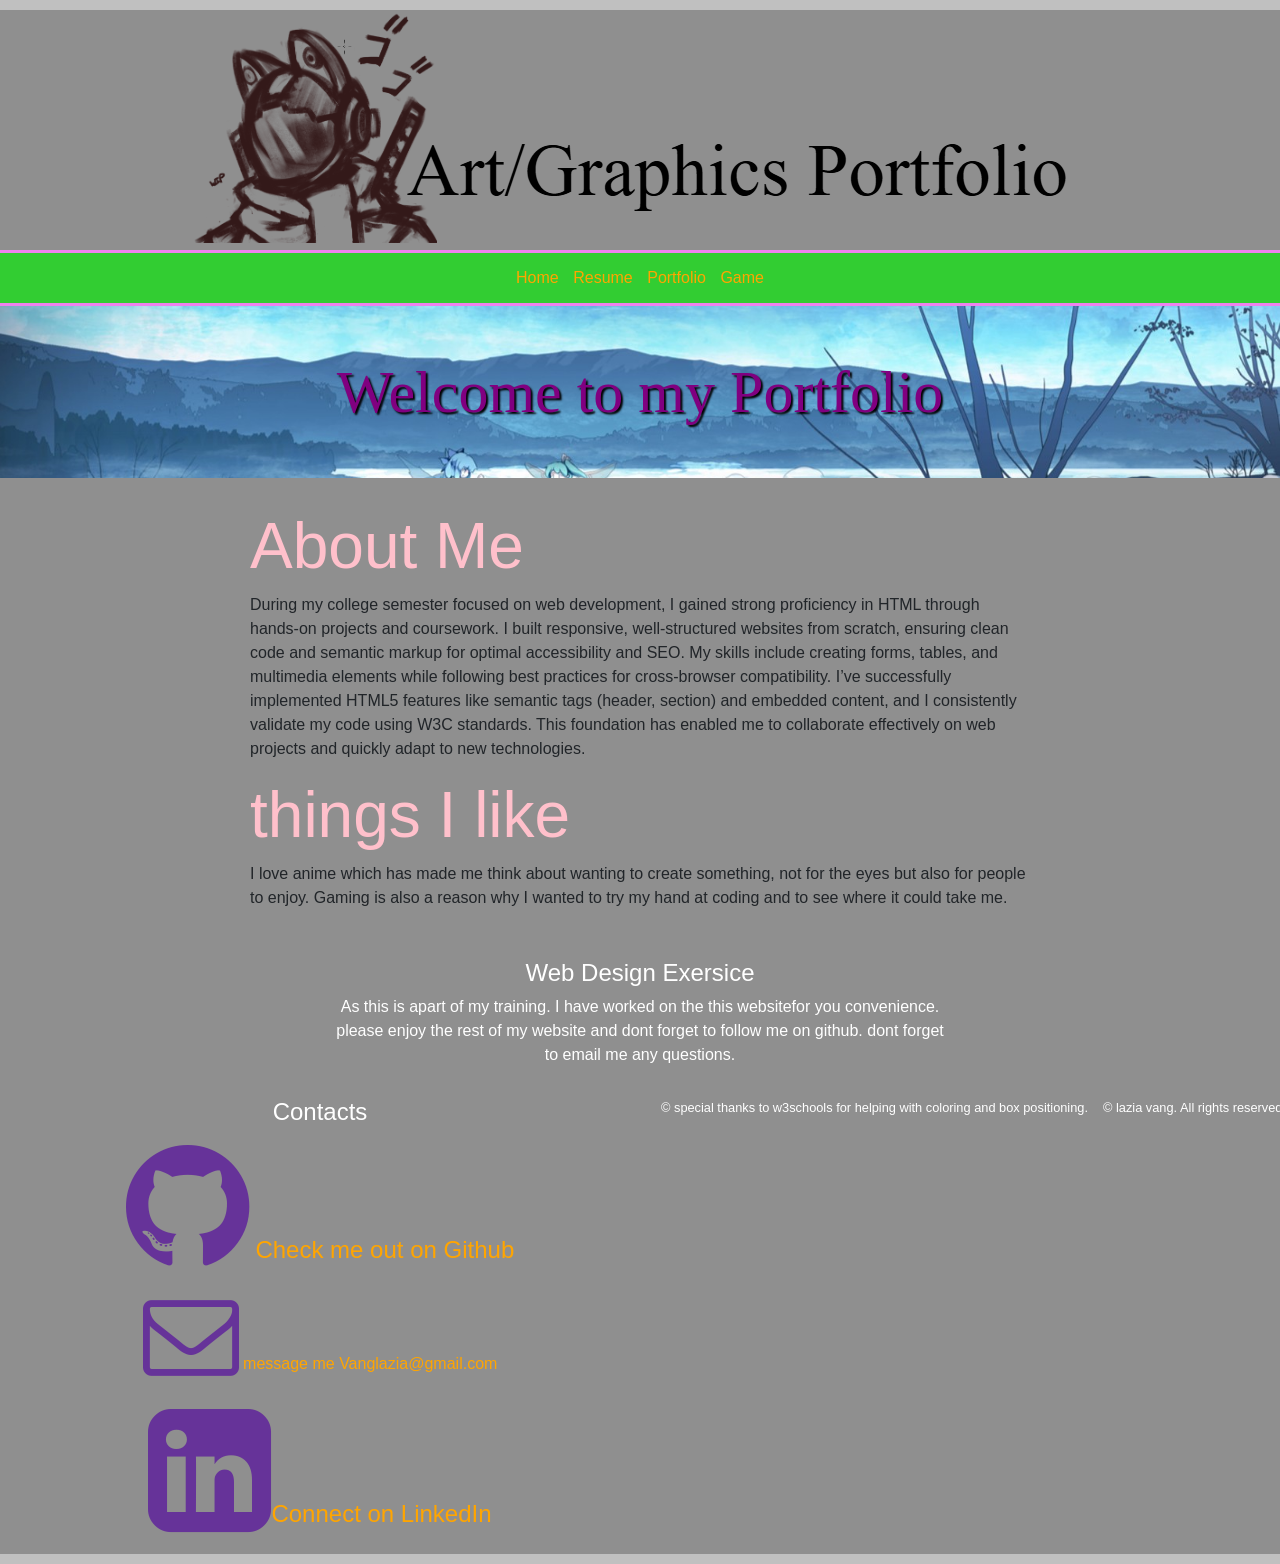
<file: index.html>
<!DOCTYPE html>
<html lang="em">
<head>
	<link rel="stylesheet" href="https://cdnjs.cloudflare.com/ajax/libs/font-awesome/4.7.0/css/font-awesome.min.css">
	<link rel="stylesheet" href="https://cdn.jsdelivr.net/npm/bootstrap@4.6.1/dist/css/bootstrap.min.css">
	<meta charset="utf-8">
	<meta name="viewport" content="width=device-width, initial-scale=1, minimum-scale=1" />
	<meta name="description" content="This is an example of a meta description. This will often show up in search results so it is important to write a high quality description for each page of a website">
	<title>Index | Home</title>
	<link rel="stylesheet" href="style.css">
</head>
	<body>
		<body style="background-color:#8f8f8f;">
		<header>
			<img src="images/logo.png" alt="logo" height="XXX" width="XXX" class="img-fluid logo">
		</header>
		<nav>
			<ul>
			<li><a href="index.html">Home</a></li>
			<li><a href="resume.html">Resume</a></li>
			<li><a href="portfolio.html">Portfolio</a></li>
			<li><a href="game.html">Game</a></li>
			</ul>
		</nav>
	<div class="home-hero">
		<h1>Welcome to my Portfolio</h1>
	</div>
	<main>
		<h1>About Me</h1>
		<p>During my college semester focused on web development, I gained strong proficiency in HTML through hands-on projects and coursework. I built responsive, well-structured websites from scratch, ensuring clean code and semantic markup for optimal accessibility and SEO. My skills include creating forms, tables, and multimedia elements while following best practices for cross-browser compatibility. I’ve successfully implemented HTML5 features like semantic tags (header, section) and embedded content, and I consistently validate my code using W3C standards. This foundation has enabled me to collaborate effectively on web projects and quickly adapt to new technologies.
		</p>
		<h1>things I like</h1>
		<p>I love anime which has made me think about wanting to create something, not for the eyes but also for people to enjoy. Gaming is also a reason why I wanted to try my hand at coding and to see where it could take me.</p>
	</main>
	<footer>
		 <div class="row">
            <div class="col-sm-6">
                <h4>Web Design Exersice</h4>
                <p>As this is apart of my training. I have worked on the this websitefor you convenience. please enjoy the rest of my website and dont forget to follow me on github. dont forget to email me any questions.</p>
            </div>
            <div class="col-sm-6">
                <h4>Contacts</h4>
                <a href="https://github.com/" target="_blank">
      			 <h4><i class="fa fa-github" aria-hidden="true"></i> Check me out on Github</h4>
      			 <a href="https://mail.google.com/mail/u/0/#inbox" target="_blank">
                <p><i class="fa fa-envelope-o" aria-hidden="true"></i> message me Vanglazia@gmail.com</p>
                <a href="https://www.linkedin.com/in/metoxen/" target="_blank">
       <h4><i class="fa fa-linkedin-square" aria-hidden="true"></i>Connect on LinkedIn</h4>
	</a>
               </div>
               <small>&copy; special thanks to w3schools for helping with coloring and box positioning.</small>
              <small>&copy; lazia vang. All rights reserved.</small>
	</footer>
		<script src="https://cdn.jsdelivr.net/npm/jquery@3.6.0/dist/jquery.slim.min.js"></script>
		<script src="https://cdn.jsdelivr.net/npm/popper.js@1.16.1/dist/umd/popper.min.js"></script>
		<script src="https://cdn.jsdelivr.net/npm/bootstrap@4.6.1/dist/js/bootstrap.bundle.min.js"></script>
	</body>
</html>
</file>
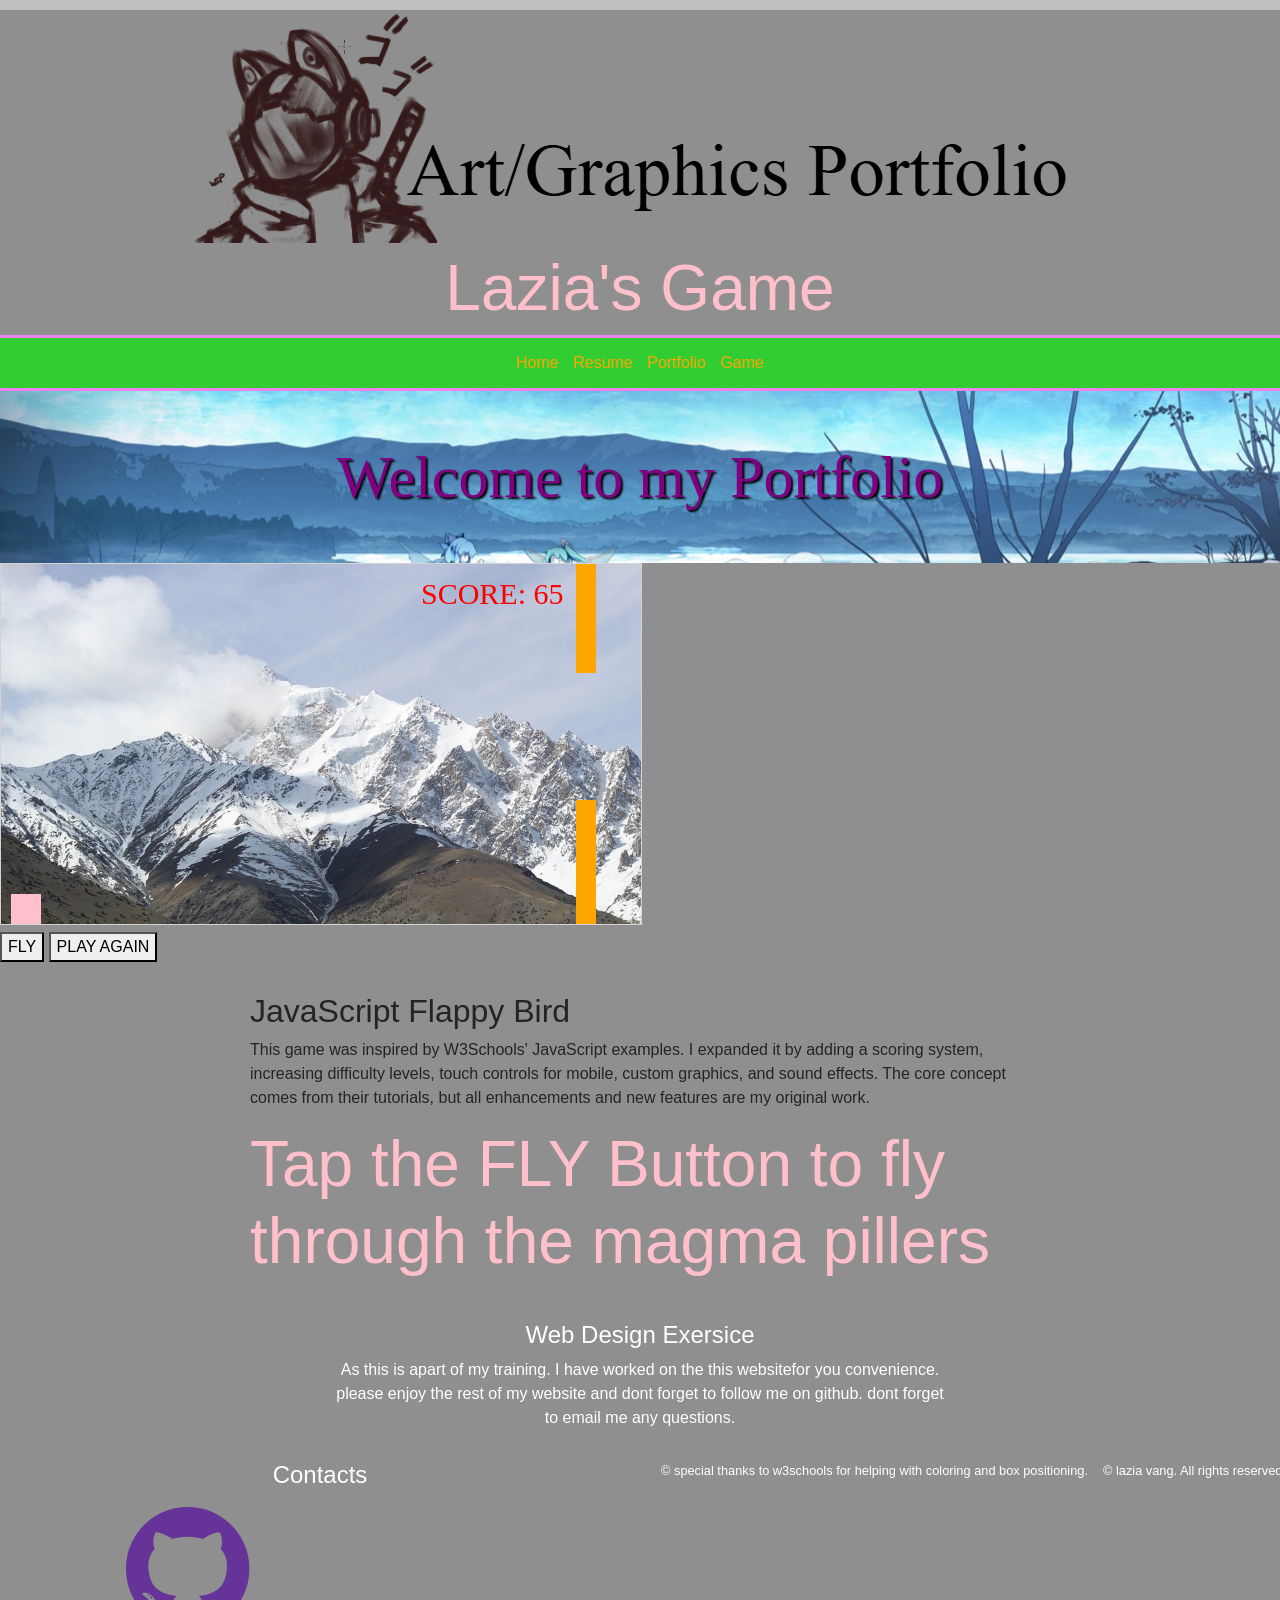
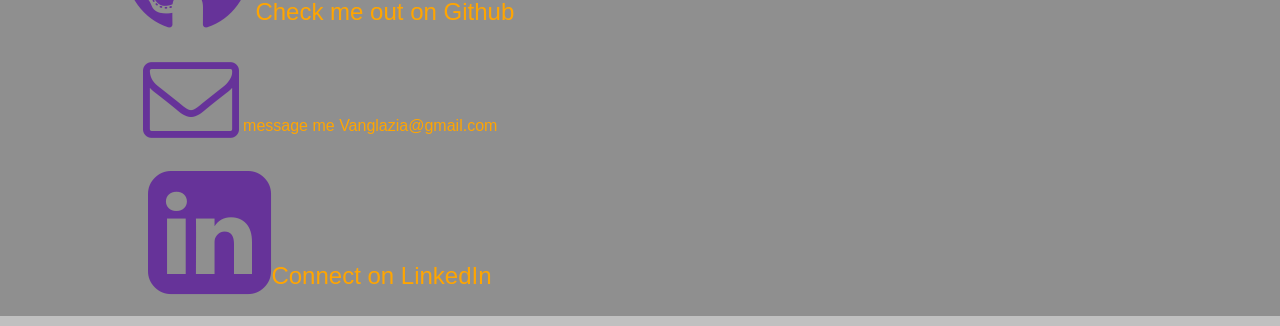
<file: game.html>
<!DOCTYPE html>
<html lang="em">
<head>
  <link rel="stylesheet" href="https://cdnjs.cloudflare.com/ajax/libs/font-awesome/4.7.0/css/font-awesome.min.css">
<link rel="stylesheet" href="https://cdn.jsdelivr.net/npm/bootstrap@4.6.1/dist/css/bootstrap.min.css">
  <meta charset="utf-8">
  <meta name="viewport" content="width=device-width, initial-scale=1, minimum-scale=1" />
  <meta name="description" content="This is an example of a meta description. This will often show up in search results so it is important to write a high quality description for each page of a website">
  <title>Game | The Game</title>
  <link rel="stylesheet" href="style.css">
   <style>
      canvas {
      border: 1px solid #d3d3d3;
      background-color: #f1f1f1;
      }
   </style>
</head>
  <body style="background-color:#8f8f8f;">
  <header>
    <img src="images/logo.png" alt="logo" height="XXX" width="XXX" class="img-fluid logo">
  </header>
<body onload="startGame()">
  <header>
    <h1>Lazia's Game</h1>
  </header>
  <nav>
  <ul>
    <li><a href="index.html">Home</a></li>
    <li><a href="resume.html">Resume</a></li>
    <li><a href="portfolio.html">Portfolio</a></li>
    <li><a href="game.html">Game</a></li>
  </ul>
</nav>
  <div class="home-hero">
    <h1>Welcome to my Portfolio</h1>
  </div>
   <div id="game" ></div>
   <div class="game-controls">
      <button class="myButton" onmousedown="accelerate(-0.2)" onmouseup="accelerate(0.05)">FLY</button>
      <a href=""><button class="myButton">PLAY AGAIN</button></a>
   </div>
<main>
      <h2>JavaScript Flappy Bird</h2>
    <p>This game was inspired by W3Schools' JavaScript examples. I expanded it by adding a scoring system, increasing difficulty levels, touch controls for mobile, custom graphics, and sound effects. The core concept comes from their tutorials, but all enhancements and new features are my original work.</p>
    <h1>Tap the FLY Button to fly through the magma pillers</h1>
   <script>
      var myGamePiece;
      var myObstacles = [];
      var myScore;
      
      function startGame() {
          myGamePiece = new component(30, 30, "pink", 10, 120);
          myGamePiece.gravity = 0.05;
          myScore = new component("30px", "Consolas", "red", 420, 40, "text");
          myGameArea.start();
      }
      
      var myGameArea = {
          canvas : document.createElement("canvas"),
          start : function() {
              this.canvas.width = 640;
              this.canvas.height = 360;
              this.context = this.canvas.getContext("2d");
              var myGame = document.getElementById("game");
              myGame.insertBefore(this.canvas, myGame.childNodes[0]);        
              this.frameNo = 0;
              this.interval = setInterval(updateGameArea, 20);
           },
          clear : function() {
              this.context.clearRect(0, 0, this.canvas.width, this.canvas.height);
          }
      }
      
      function component(width, height, color, x, y, type) {
          this.type = type;
          this.score = 0;
          this.width = width;
          this.height = height;
          this.speedX = 0;
          this.speedY = 0;    
          this.x = x;
          this.y = y;
          this.gravity = 10;
          this.gravitySpeed = 10;
          this.update = function() {
              ctx = myGameArea.context;
              if (this.type == "text") {
                  ctx.font = this.width + " " + this.height;
                  ctx.fillStyle = color;
                  ctx.fillText(this.text, this.x, this.y);
              } else {
                  ctx.fillStyle = color;
                  ctx.fillRect(this.x, this.y, this.width, this.height);
              }
          }
          this.newPos = function() {
              this.gravitySpeed += this.gravity;
              this.x += this.speedX;
              this.y += this.speedY + this.gravitySpeed;
              this.hitBottom();
          }
          this.hitBottom = function() {
              var rockbottom = myGameArea.canvas.height - this.height;
              if (this.y > rockbottom) {
                  this.y = rockbottom;
                  this.gravitySpeed = 0;
              }
           }
          this.crashWith = function(otherobj) {
              var myleft = this.x;
              var myright = this.x + (this.width);
              var mytop = this.y;
              var mybottom = this.y + (this.height);
              var otherleft = otherobj.x;
              var otherright = otherobj.x + (otherobj.width);
              var othertop = otherobj.y;
              var otherbottom = otherobj.y + (otherobj.height);
              var crash = true;
              if ((mybottom < othertop) || (mytop > otherbottom) || (myright < otherleft) || (myleft > otherright)) {
                  crash = false;
              }
              return crash;
          }
      }
      
      function updateGameArea() {
          var x, height, gap, minHeight, maxHeight, minGap, maxGap;
          for (i = 0; i < myObstacles.length; i += 1) {
              if (myGamePiece.crashWith(myObstacles[i])) {
                  return;
              } 
          }
          myGameArea.clear();
          myGameArea.frameNo += 1;
          if (myGameArea.frameNo == 1 || everyinterval(150)) {
              x = myGameArea.canvas.width;
              minHeight = 20;
              maxHeight = 200;
              height = Math.floor(Math.random()*(maxHeight-minHeight+1)+minHeight);
              minGap = 50;
              maxGap = 200;
              gap = Math.floor(Math.random()*(maxGap-minGap+1)+minGap);
              myObstacles.push(new component(20, height, "orange", x, 0));
              myObstacles.push(new component(20, x - height - gap, "orange", x, height + gap));
          }
          for (i = 0; i < myObstacles.length; i += 1) {
              myObstacles[i].x += -1;
              myObstacles[i].update();
          }
          myScore.text="SCORE: " + myGameArea.frameNo;
          myScore.update();
          myGamePiece.newPos();
          myGamePiece.update();
      }
      
      function everyinterval(n) {
          if ((myGameArea.frameNo / n) % 1 == 0) {return true;}
          return false;
      }
      
      function accelerate(n) {
          myGamePiece.gravity = n;
      }
   </script>
 </main>
  <footer>
     <div class="row">
            <div class="col-sm-6">
                <h4>Web Design Exersice</h4>
                <p>As this is apart of my training. I have worked on the this websitefor you convenience. please enjoy the rest of my website and dont forget to follow me on github. dont forget to email me any questions.</p>
            </div>
            <div class="col-sm-6">
                <h4>Contacts</h4>
                <a href="https://github.com/" target="_blank">
             <h4><i class="fa fa-github" aria-hidden="true"></i> Check me out on Github</h4>
             <a href="https://mail.google.com/mail/u/0/#inbox" target="_blank">
                <p><i class="fa fa-envelope-o" aria-hidden="true"></i> message me Vanglazia@gmail.com</p>
                <a href="https://www.linkedin.com/in/metoxen/" target="_blank">
       <h4><i class="fa fa-linkedin-square" aria-hidden="true"></i>Connect on LinkedIn</h4>
  </a>
               </div>
               <small>&copy; special thanks to w3schools for helping with coloring and box positioning.</small>
              <small>&copy; lazia vang. All rights reserved.</small>
  </footer>
</body>
</html>
</file>
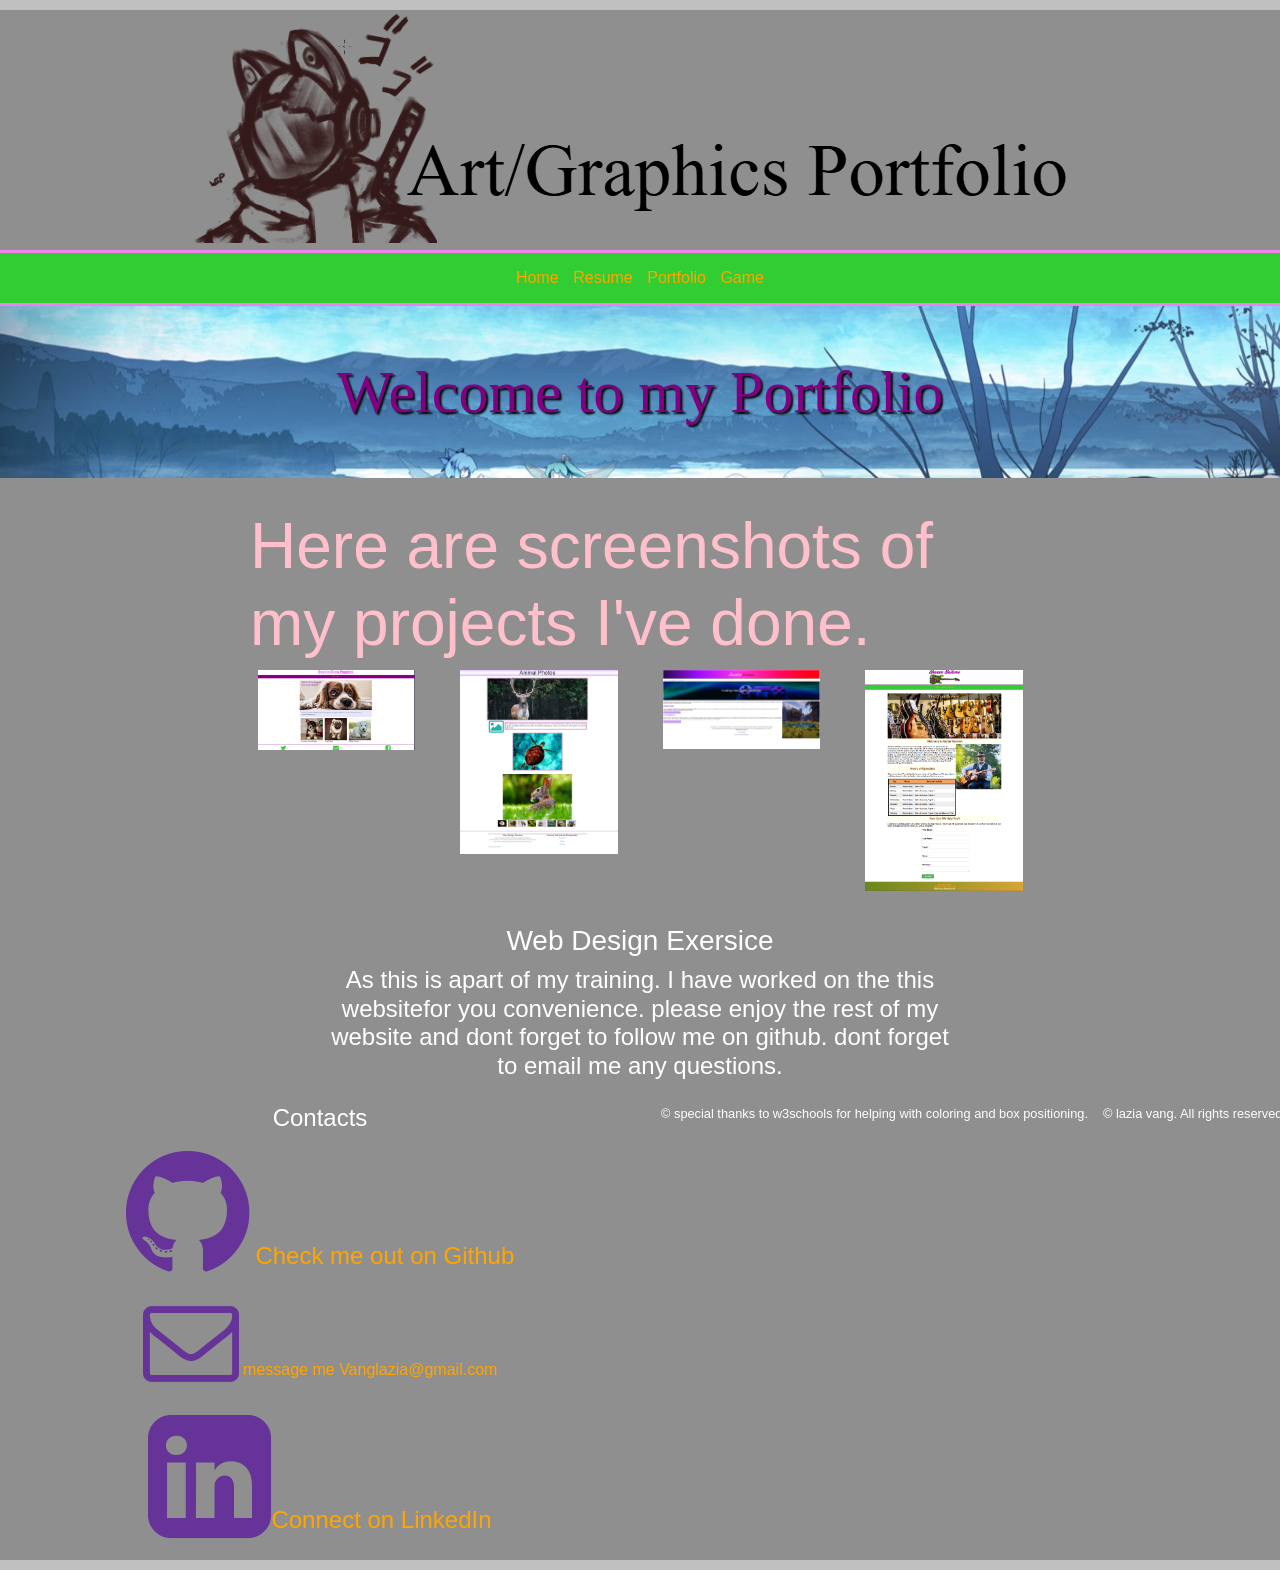
<file: portfolio.html>
<!DOCTYPE html>
<html lang="em">
<head>
	<link rel="stylesheet" href="https://cdnjs.cloudflare.com/ajax/libs/font-awesome/4.7.0/css/font-awesome.min.css">
<link rel="stylesheet" href="https://cdn.jsdelivr.net/npm/bootstrap@4.6.1/dist/css/bootstrap.min.css">
	<meta charset="utf-8">
	<meta name="viewport" content="width=device-width, initial-scale=1, minimum-scale=1" />
	<meta name="description" content="This is an example of a meta description. This will often show up in search results so it is important to write a high quality description for each page of a website">
	<title>Resume | My Resume</title>
	<link rel="stylesheet" href="style.css">
</head>
<body>
	<body style="background-color:#8f8f8f;">
	<header>
		<img src="images/logo.png" alt="logo" height="XXX" width="XXX" class="img-fluid logo">
	</header>
	<nav>
	<ul>
		<li><a href="index.html">Home</a></li>
		<li><a href="resume.html">Resume</a></li>
		<li><a href="portfolio.html">Portfolio</a></li>
		<li><a href="game.html">Game</a></li>
	</ul>
	</nav>
	<div class="home-hero">
		<h1>Welcome to my Portfolio</h1>
	</div>
	<main>
	<h1>Here are screenshots of my projects I've done.</h1>
	<div class="row">
    <div class="col-sm-4">
        <img src="images/dog.jpg" alt="dog">
    </div>
    <div class="col-sm-4">
        <img src="images/animal.jpg" alt="animal">
    </div>
    <div class="col-sm-4">
        <img src="images/game.jpg" alt="game">
    </div>
    <div class="col-sm-4">
        <img src="images/guitar.jpg" alt="guitar">
    </div>
</div>
	</main>
	<footer>
		 <div class="row">
            <div class="col-sm-6">
                <h3>Web Design Exersice</h3>
                <h4>As this is apart of my training. I have worked on the this websitefor you convenience. please enjoy the rest of my website and dont forget to follow me on github. dont forget to email me any questions.<h4>
            </div>
            <div class="col-sm-6">
                <h4>Contacts</h4>
                <a href="https://github.com/" target="_blank">
      			 <h4><i class="fa fa-github" aria-hidden="true"></i> Check me out on Github</h4>
      			 <a href="https://mail.google.com/mail/u/0/#inbox" target="_blank">
                <p><i class="fa fa-envelope-o" aria-hidden="true"></i> message me Vanglazia@gmail.com</p>
                <a href="https://www.linkedin.com/in/metoxen/" target="_blank">
       <h4><i class="fa fa-linkedin-square" aria-hidden="true"></i>Connect on LinkedIn</h4>
	</a>
               </div>
               <small>&copy; special thanks to w3schools for helping with coloring and box positioning.</small>
              <small>&copy; lazia vang. All rights reserved.</small>
	</footer>
<script src="https://cdn.jsdelivr.net/npm/jquery@3.6.0/dist/jquery.slim.min.js"></script>
<script src="https://cdn.jsdelivr.net/npm/popper.js@1.16.1/dist/umd/popper.min.js"></script>
<script src="https://cdn.jsdelivr.net/npm/bootstrap@4.6.1/dist/js/bootstrap.bundle.min.js"></script>
</body>
</html>
</file>
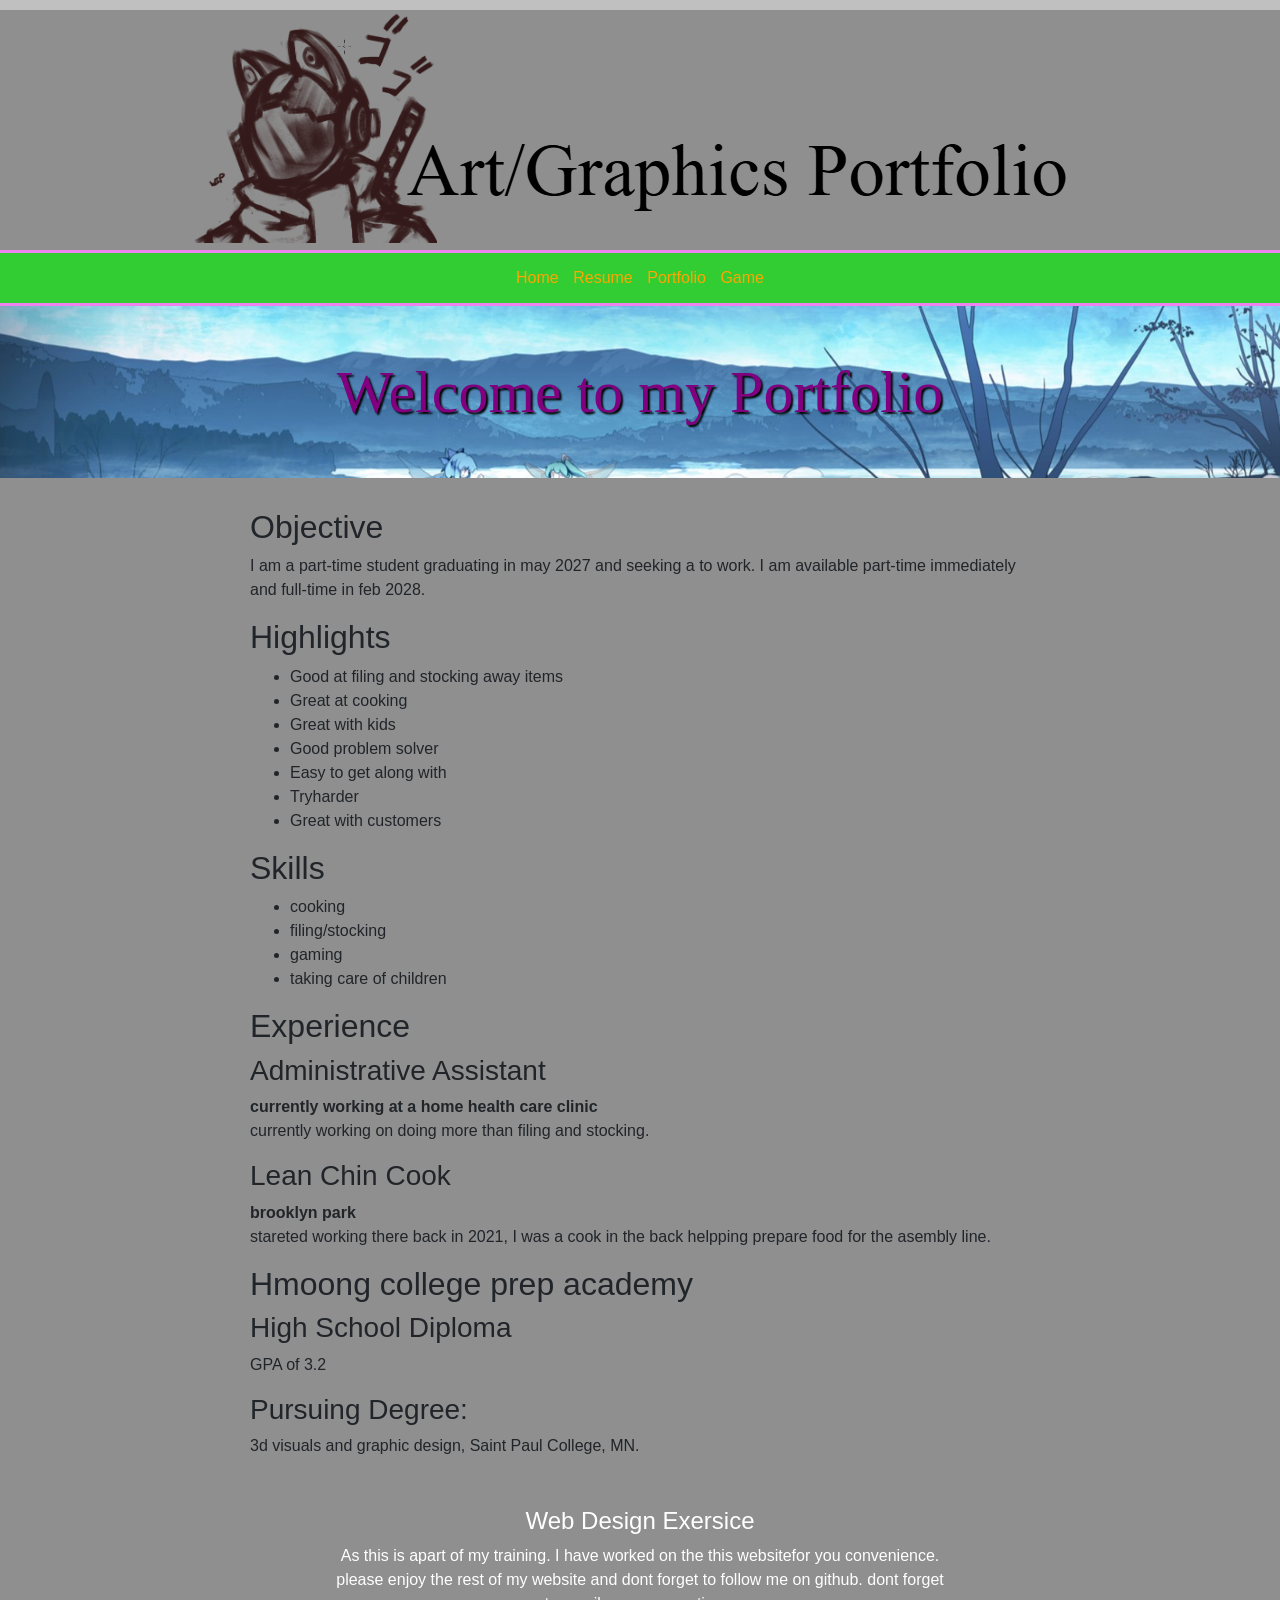
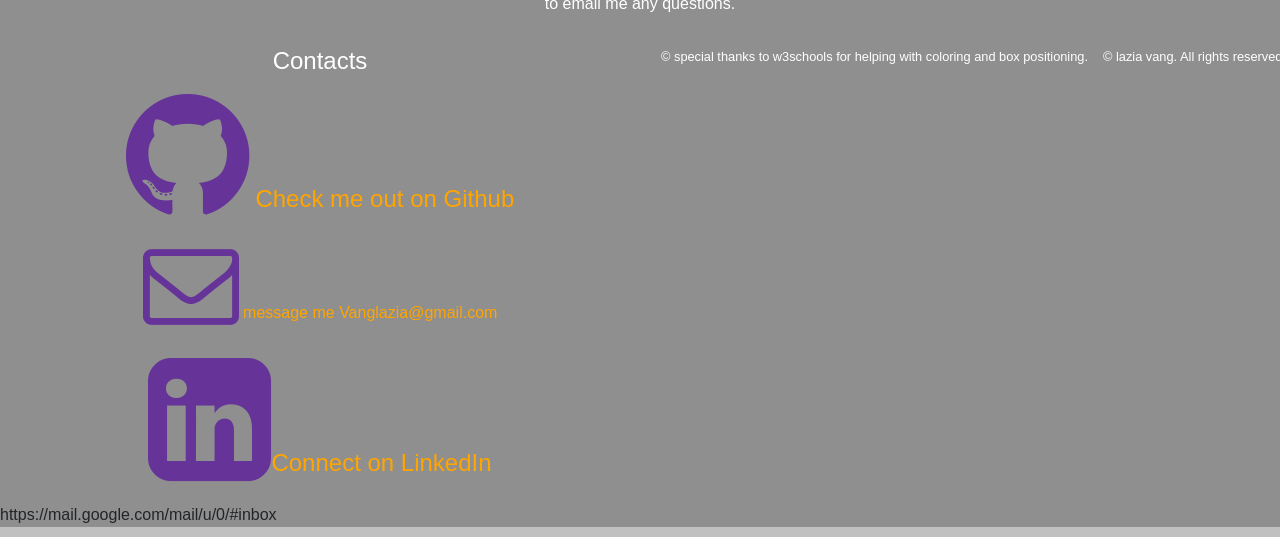
<file: resume.html>
<!DOCTYPE html>
<html lang="em">
<head>
	<link rel="stylesheet" href="https://cdnjs.cloudflare.com/ajax/libs/font-awesome/4.7.0/css/font-awesome.min.css">
<link rel="stylesheet" href="https://cdn.jsdelivr.net/npm/bootstrap@4.6.1/dist/css/bootstrap.min.css">
	<meta charset="utf-8">
	<meta name="viewport" content="width=device-width, initial-scale=1, minimum-scale=1" />
	<meta name="description" content="This is an example of a meta description. This will often show up in search results so it is important to write a high quality description for each page of a website">
	<title>Portfolio | Lazia's Portfolio</title>
	<link rel="stylesheet" href="style.css">
</head>
<body>
	<body style="background-color:#8f8f8f;">
	<header>
		<img src="images/logo.png" alt="logo" height="XXX" width="XXX" class="img-fluid logo">
	</header>
	<nav>
	<ul>
		<li><a href="index.html">Home</a></li>
		<li><a href="resume.html">Resume</a></li>
		<li><a href="portfolio.html">Portfolio</a></li>
		<li><a href="game.html">Game</a></li>
	</ul>
	</nav>
	<div class="home-hero">
		<h1>Welcome to my Portfolio</h1>
	</div>
	<main>
<h2>Objective</h2>
<p>I am a part-time student graduating in may 2027 and seeking a to work. I am available part-time immediately and full-time in feb 2028.</p> 

<h2>Highlights</h2>
<ul>
<li>Good at filing and stocking away items</li>
<li>Great at cooking</li>
<li>Great with kids</li>
<li>Good problem solver</li>
<li>Easy to get along with</li>
<li>Tryharder</li>
<li>Great with customers</li>
</ul>

<h2>Skills</h2>
<ul>
<li>cooking</li>
<li>filing/stocking</li>
<li>gaming</li>
<li>taking care of children</li>
</ul>

<h2>Experience</h2>
<h3>Administrative Assistant</h3>
<b>currently working at a home health care clinic</b>
<p>currently working on doing more than filing and stocking.</p>
<h3>Lean Chin Cook</h3>
<b>brooklyn park</b>
<p>stareted working there back in 2021, I was a cook in the back helpping prepare food for the asembly line.</p>

<h2>Hmoong college prep academy</h2>
<h3>High School Diploma</h3>
<p>GPA of 3.2</p>
<h3>Pursuing Degree:</h3>
<p>3d visuals and graphic design, Saint Paul College, MN.</p>
</main>
	<footer>
		 <div class="row">
            <div class="col-sm-6">
                <h4>Web Design Exersice</h4>
                <p>As this is apart of my training. I have worked on the this websitefor you convenience. please enjoy the rest of my website and dont forget to follow me on github. dont forget to email me any questions.</p>
            </div>
            <div class="col-sm-6">
                <h4>Contacts</h4>
                <a href="https://github.com/" target="_blank">
      			 <h4><i class="fa fa-github" aria-hidden="true"></i> Check me out on Github</h4>
      			 <a href="https://mail.google.com/mail/u/0/#inbox" target="_blank">
                <p><i class="fa fa-envelope-o" aria-hidden="true"></i> message me Vanglazia@gmail.com</p>
                <a href="https://www.linkedin.com/in/metoxen/" target="_blank">
       <h4><i class="fa fa-linkedin-square" aria-hidden="true"></i>Connect on LinkedIn</h4>
	</a>
               </div> 
               <small>&copy; special thanks to w3schools for helping with coloring and box positioning.</small>
              <small>&copy; lazia vang. All rights reserved.</small>
	</footer>
</body>
</html>https://mail.google.com/mail/u/0/#inbox
</file>
<file: style.css>
@import url('https://fonts.googleapis.com/css2?family=Barrio&family=Lato:wght@300;700&display=swap');
body{
font-family: 'source sans pro', sans-serif;
margin: 0;
border-top: 10px solid silver;
border-bottom: 10px solid silver;
}
/* Website Links except the nav */

a:link{
  color: orange;
}
a:visited{
  color: orange;
}
a:hover{
  color: violet;
}
a:active{
  color: pink;
}
header{
  text-align: center;
  color: chocolate;
}
nav{
  background-color: limegreen;
  border-top: 3px solid violet;
  border-bottom: 3px solid violet;
  padding: 5px;
}
nav ul{
  list-style-type: none;
  text-align: center;
  margin: 8px 0;
  padding: 0;
}
nav li{
  display: inline;
  padding: 5px;
}
nav a{
  text-decoration: none;
}
nav a:link{
  color: orange;
}
nav a:visited{
  color: orange;
}
nav a:hover{
  color: cyan;
}
nav a:active{
  color: pink;
}
/* main */
main{
  max-width: 800px;
  margin: 20px auto;
  padding: 10px;
}
/* footer */
footer {
  text-align: center;
  padding: 3px;
  background-color: #8f8f8f;
  color: white;
}
/* css without a media query--applies to all sizes unless overritten */
h1{
font-size: 4em;
color: pink;
}
/* css adjustments for tablets */
@media only screen and (max-width: 1024px) {
  h1{
    font-size: 2em;
  }
}
/* css adjustments for phones */
@media only screen and (max-width: 768px) {
  h1{
    font-size: 1.5em;
  }
}

.home-hero{
  background-image: url(images/home-hero.jpg);
  background-size: cover;
}
.home-hero h1{
  font-family: 'sans-serif', fantasy;
  color: purple;
  font-size: 60px;
  text-shadow: 2px 2px 2px black;
  text-align: center;
  padding: 50px 0;
  margin: 0;
}
.home-photo{
    float: right;
    max-width: 50%;
    height: auto;
    margin: 50px 0 10px 20px;
}
canvas {
  border: 1px solid #d3d3d3;
  background-color: #f1f1f1;
  background-image: url(images/mountain.jpg);
  background-size: cover;
}
.logo{
   margin: 0 auto;
   display:block;
}
footer .fa{
  font-size: 6em;
  color:rebeccapurple;
}
.row {
    display: flex;
    justify-content: center; 
    flex-wrap: wrap; 
    gap: 15px;
}


.col-sm-4 {
    flex: 0 0 auto;
    width: calc(25% - 15px); 
    max-width: 250px; 
}


.col-sm-4 img {
    width: 100%;
    height: auto;
    display: block;
}

.mobile{
    display: block;
    touch-action: manipulation;
}
</file>
